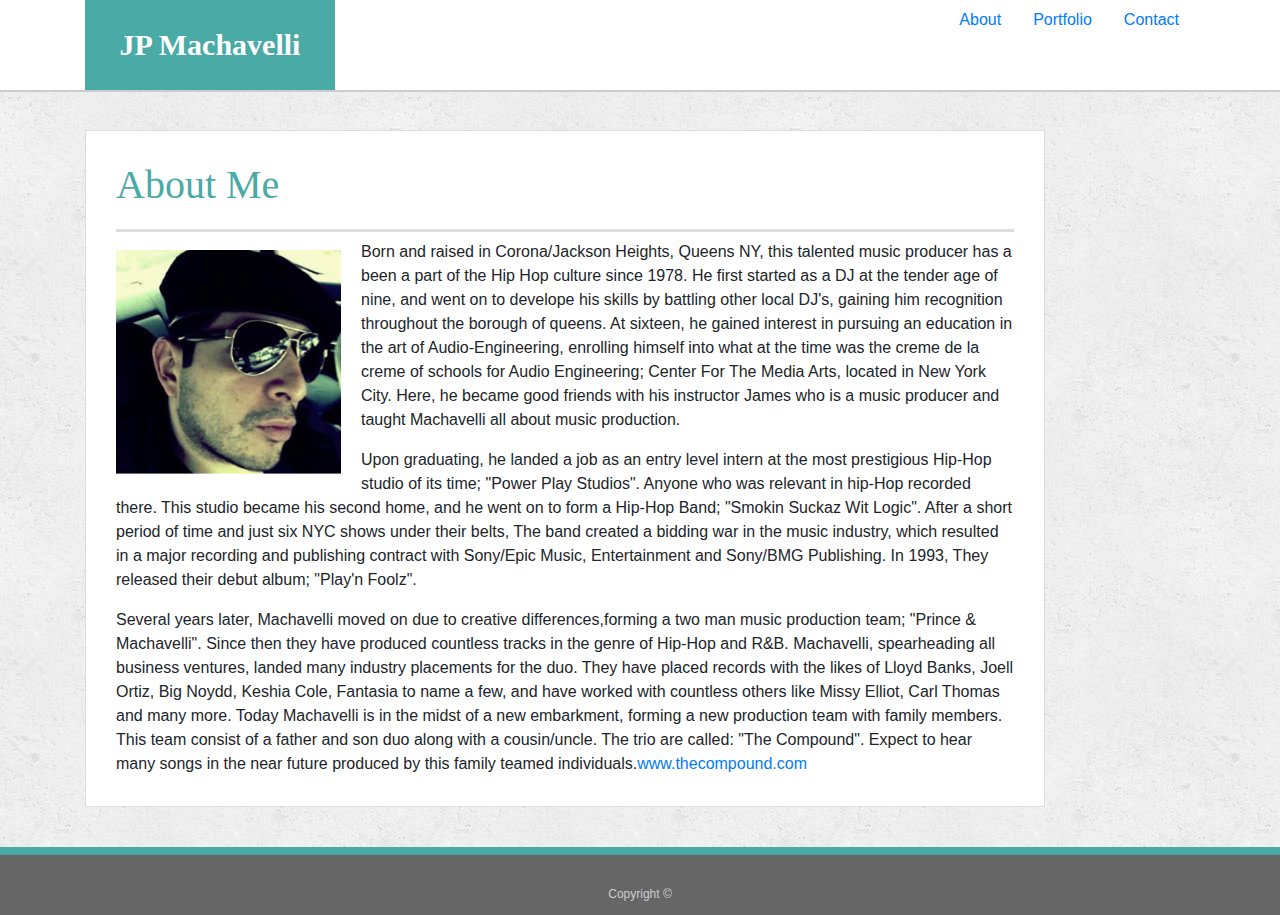
<file: index.html>
<!DOCTYPE html>
<html lang="en">

<head>
    <meta charset="UTF-8">
    <meta name="viewport" content="width=device-width, initial-scale=1.0">
    <meta http-equiv="X-UA-Compatible" content="ie=edge">
    <title>About | JP Machavelli</title>
    <link rel="stylesheet" type="text/css" href="./assets/styles.css">
    <!-- <img src="..." class="img-fluid" alt="Responsive image"> -->
    <link rel="stylesheet" href="https://stackpath.bootstrapcdn.com/bootstrap/4.3.1/css/bootstrap.min.css"
        integrity="sha384-ggOyR0iXCbMQv3Xipma34MD+dH/1fQ784/j6cY/iJTQUOhcWr7x9JvoRxT2MZw1T" crossorigin="anonymous">
</head>

<body>
    <header id="masthead">
        <div class="container">
            <a href="index.html" id="logo">JP Machavelli</a>
            <!-- <nav>
                <a href="index.html">About</a>
                <a href="portfolio.html">Portfolio</a>
                <a href="contact.html">Contact</a>
            </nav> -->
            <ul class="nav justify-content-end">
                <li class="nav-item">
                    <a class="nav-link active" href="index.html">About</a>
                </li>
                <li class="nav-item">
                    <a class="nav-link" href="portfolio.html">Portfolio</a>
                </li>
                <li class="nav-item">
                    <a class="nav-link" href="contact.html">Contact</a>
                </li>
                <!-- <li class="nav-item">
                        <a class="nav-link disabled" href="#" tabindex="-1" aria-disabled="true">Disabled</a>
                    </li> -->
            </ul>
        </div>
    </header>

    <div id="main-container" class="container">
        <section class="main-section">
            <h1>About Me</h1>

            <img src="assets/E4EKnt2DSGmgtYH0oXxLXQ_thumb_606.jpg" alt="machavelli" id="bio-image">

            <p>Born and raised in Corona/Jackson Heights, Queens NY, this talented music producer has a been a part
                of the Hip Hop culture since 1978. He first started as a DJ at the tender age of nine, and went on
                to
                develope his skills by battling other local DJ's, gaining him
                recognition throughout the borough of queens. At sixteen, he gained interest in pursuing an
                education in
                the art
                of Audio-Engineering, enrolling himself into what at the time was the creme de la creme of schools
                for
                Audio Engineering; Center For The Media Arts, located in New York City. Here, he became good friends
                with his instructor James who is a music producer and taught Machavelli all about music
                production.</a>
            </p>

            <p>Upon graduating, he landed a job as an entry level intern at the most prestigious Hip-Hop studio of its
                time; "Power Play Studios". Anyone who was relevant in hip-Hop recorded there. This studio became
                his second home, and he went on to form a Hip-Hop Band; "Smokin Suckaz Wit Logic". After a short
                period of time and just six NYC shows under their belts, The band created a
                bidding war in the music industry, which resulted in a major recording and publishing
                contract with Sony/Epic Music, Entertainment and Sony/BMG Publishing. In 1993, They released their
                debut album; "Play'n Foolz".</a></p>

            <p>Several years later, Machavelli moved on due to creative differences,forming a two man music
                production
                team; "Prince & Machavelli". Since then they have produced countless tracks in the genre of Hip-Hop
                and
                R&B. Machavelli, spearheading all business ventures, landed many industry placements for the duo.
                They
                have placed records with the likes of Lloyd Banks, Joell Ortiz, Big Noydd, Keshia Cole, Fantasia to
                name a few,
                and have worked with countless others like Missy Elliot, Carl Thomas and many more. Today Machavelli
                is
                in the midst of a new embarkment, forming a new production team with family members. This
                team consist of a father and son duo along with a cousin/uncle. The trio are called: "The Compound".
                Expect to hear many songs in the near future produced by this family teamed
                individuals.<a href="http://www.thecompound.com/">www.thecompound.com</a></p>


        </section>

    </div>
    <footer>
        <div class="container">
            Copyright &copy;
        </div>
    </footer>
</body>

</html>
</file>
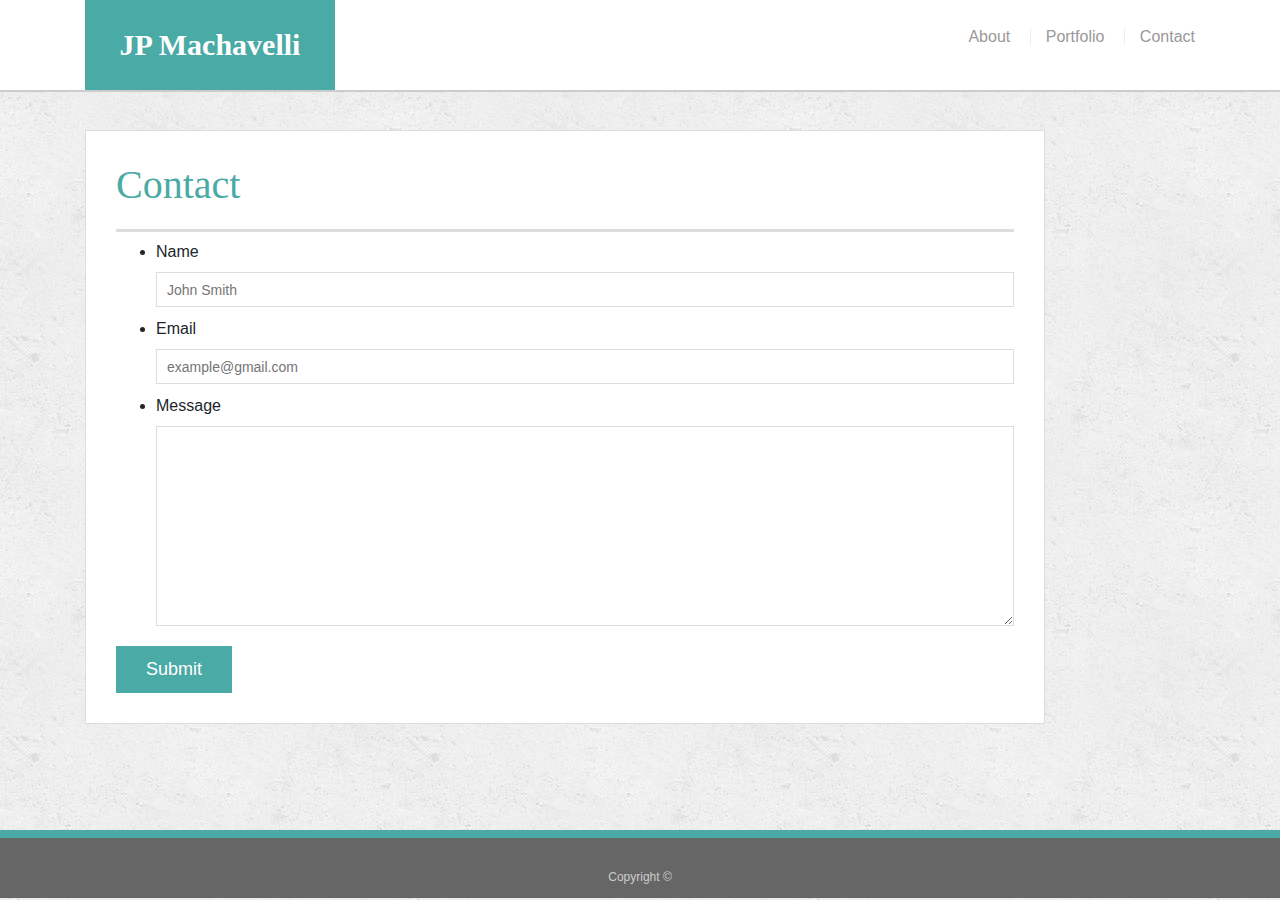
<file: contact.html>
<!doctype html>
<html lang="en-us">

<head>
  <meta charset="UTF-8">
  <title>Contact | Your Name</title>
  <link rel="stylesheet" type="text/css" href="./assets/styles.css">
  <link rel="stylesheet" href="https://stackpath.bootstrapcdn.com/bootstrap/4.3.1/css/bootstrap.min.css" integrity="sha384-ggOyR0iXCbMQv3Xipma34MD+dH/1fQ784/j6cY/iJTQUOhcWr7x9JvoRxT2MZw1T" crossorigin="anonymous">
</head>

<body>

  <header id="masthead">
    <div class="container">
      <a href="index.html" id="logo">JP Machavelli</a>
      <nav>
        <a href="index.html">About</a>
        <a href="portfolio.html">Portfolio</a>
        <a href="contact.html">Contact</a>
      </nav>
    </div>
  </header>

  <div id="main-container" class="container">
    <section class="main-section">
      <h1>Contact</h1>

      <form id="contact-form">
        <ul>
          <li>
            <label for="name">Name</label>
            <input type="text" id="name" name="name" placeholder="John Smith" required="required">
          </li>
          <li>
            <label for="email">Email</label>
            <input type="email" id="email" name="email" placeholder="example@gmail.com" required="required">
          </li>
          <li>
            <label for="message">Message</label>
            <textarea id="message" name="message" required="required"></textarea>
          </li>
        </ul>
        <input type="submit">
      </form>

    </section>

  </div>

  <footer>
    <div class="container">
      Copyright &copy; 
    </div>
  </footer>
</body>

</html>
</file>
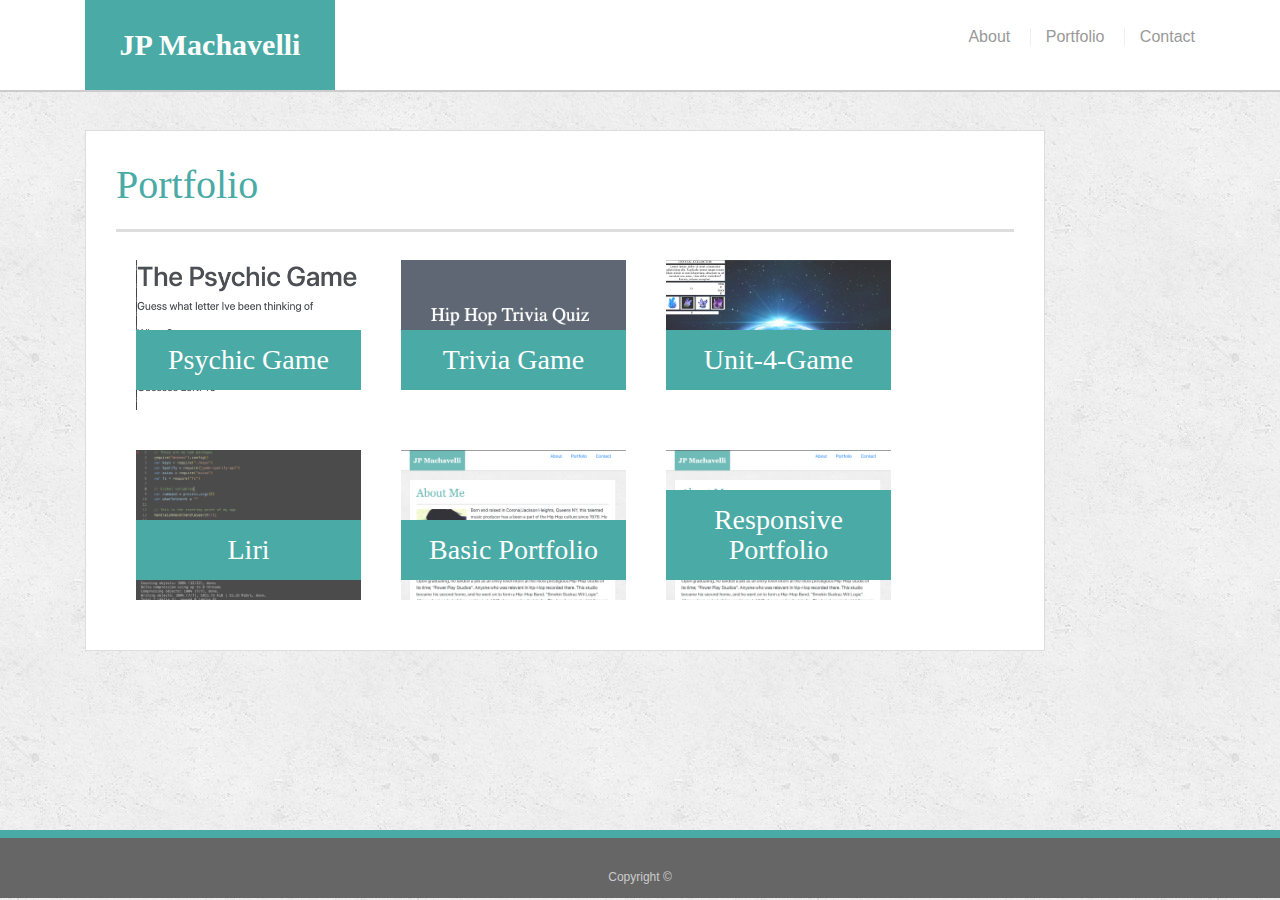
<file: portfolio.html>
<!doctype html>
<html lang="en-us">

<head>
  <meta charset="UTF-8">
  <title>Portfolio | Your Name</title>
  <link rel="stylesheet" type="text/css" href="./assets/styles.css">
  <link rel="stylesheet" href="https://stackpath.bootstrapcdn.com/bootstrap/4.3.1/css/bootstrap.min.css" integrity="sha384-ggOyR0iXCbMQv3Xipma34MD+dH/1fQ784/j6cY/iJTQUOhcWr7x9JvoRxT2MZw1T" crossorigin="anonymous">
</head>

<body>

  <header id="masthead">
    <div class="container">
      <a href="index.html" id="logo">JP Machavelli</a>
      <nav>
        <a href="index.html">About</a>
        <a href="portfolio.html">Portfolio</a>
        <a href="contact.html">Contact</a>
      </nav>
    </div>
  </header>

  <div id="main-container" class="container">
    <section class="main-section">
      <h1>Portfolio</h1>

      <div class="work">
        <img src="./assets/thePsychicGame.png" alt="Psychic Game">
        <a href="https://jackpolo69.github.io/thePyschicGame/"><h3>Psychic Game</h3></a>
      </div>

      <div class="work">
        <img src="./assets/triviaGame.png" alt="Trivia Game">
        <a href="https://jackpolo69.github.io/TriviaGame/"><h3>Trivia Game</h3></a>
      </div>

      <div class="work">
        <img src="./assets/crystal-collecter.png" alt="Unit-4-Game">
        <a href="https://jackpolo69.github.io/unit-4-game/"><h3>Unit-4-Game</h3></a>
      </div>

      <div class="work">
        <img src="./assets/liri.png" alt="sirus">
        <a href="https://github.com/jackpolo69/sirus"><h3>Liri</h3></a>
      </div>

      <div class="work">
        <img src="./assets/bootstrapPortfolio.png" alt="Basic Portfolio">
        <a href="https://jackpolo69.github.io/basic-portfolio/"><h3>Basic Portfolio</h3></a>
      </div>

      <div class="work">
        <img src="./assets/bootstrapPortfolio.png" alt="Responsive Portfolio">
        <a href="https://jackpolo69.github.io/Responsive-Portfolio./"><h3>Responsive Portfolio</h3></a>
      </div>
      
    </section>

  </div>

  <footer>
    <div class="container">
      Copyright &copy;
    </div>
  </footer>
</body>

</html>
</file>
<file: assets/styles.css>
body {
    font-family: Arial, "Helvetica Neue", Helvetica, sans-serif;
    font-size: 18px;
    line-height: 34px;
    color: #777777;
    background: url("./concrete_seamless.png");
  }
  
  * {
    box-sizing: border-box;
  }
  
  /* general */
  
  .container {
    width: 100%;
    max-width: 960px;
    margin: 0 auto;
    clear: both;
  }
  
  h1,
  h2,
  h3,
  p {
    margin-bottom: 20px;
  }
  
  p:last-child {
    margin-bottom: 0;
  }
  
  h1,
  h2,
  h3 {
    font-family: Georgia, Times, "Times New Roman", serif;
    font-weight: 700;
    color: #4aaaa5;
  }
  
  h1 {
    padding-bottom: 20px;
    font-size: 30px;
    line-height: 49px;
    border-bottom: 3px solid #dddddd;
  }
  
  h2,
  h3 {
    font-size: 22px;
  }
  
  /* header */
  
  #masthead {
    position: fixed;
    z-index: 99;
    width: 100%;
    margin: 0 0 30px;
    overflow: auto;
    color: #ffffff;
    background: #ffffff;
    border-bottom: 2px solid #cccccc;
  }
  
  #logo {
    float: left;
    width: 250px;
    height: 90px;
    font-family: Georgia, Times, "Times New Roman", serif;
    font-size: 30px;
    font-weight: 700;
    line-height: 90px;
    color: #ffffff;
    text-align: center;
    text-decoration: none;
    background: #4aaaa5;
  }
  
  nav {
    float: right;
    margin-top: 25px;
  }
  
  nav a {
    display: inline-block;
    padding-left: 15px;
    margin-left: 15px;
    line-height: 18px;
    color: #999;
    text-decoration: none;
    border-left: 1px solid #efefef;
  }
  
  nav a:first-child {
    border-left: 0 none;
  }
  
  /* footer */
  
  footer {
    padding: 30px 0;
    clear: both;
    font-size: 12px;
    color: #ffffff;
    color: #cccccc;
    text-align: center;
    background: #666666;
    border-top: 8px solid #4aaaa5;
    height: 50px;
  }
  
  h3, h2 {
    padding-bottom: 20px;
    margin-bottom: 15px;
    line-height: 22px;
    border-bottom: 2px solid #eeeeee;
  }
  
  /* main */
  
  #main-container {
    padding-top: 130px;
    min-height: calc(100vh - 70px);
  }
  
  .main-section {
    float: left;
    width: 100%;
    max-width: 960px;
    padding: 30px;
    margin: 0 0 40px;
    background: #ffffff;
    border: 1px solid #dddddd;
  }
  
  /* portfolio page */
  
  .work {
    position: relative;
    float: left;
    width: 225px;
    height: 150px;
    margin: 20px 20px;
    overflow: auto;
  }
  
  .work img {
    width: 100%;
    border: 0 none;
    opacity: 0.8;
  }
  
  .work h3 {
    position: absolute;
    bottom: 20px;
    width: 100%;
    padding: 15px;
    margin-bottom: 0;
    font-weight: 300;
    line-height: 30px;
    color: #ffffff;
    text-align: center;
    background: #4aaaa5;
    border-bottom: 0;
  }
  
  .auth-image {
    float: left;
    width: 200px;
    height: auto;
    margin-top: 10px;
    margin-right: 25px;
  }
  
  /* contact page */
  
  #contact-form ul {
    margin-bottom: 20px;
  }
  
  #contact-form li {
    margin-bottom: 10px;
  }
  
  label,
  input[type=text],
  input[type=email],
  textarea {
    display: block;
    width: 100%;
  }
  
  input[type=text],
  input[type=email],
  textarea {
    height: 35px;
    padding: 0 10px;
    font-size: 14px;
    border: 1px solid #dddddd;
  }
  
  textarea {
    height: 200px;
  }
  
  input[type=submit] {
    padding: 10px 30px;
    font-size: 18px;
    color: #ffffff;
    cursor: pointer;
    background: #4aaaa5;
    border: 0 none;
  }
  #bio-image{
    width: 225px;
    float: left;
    margin: 20px;
    margin-top: 10px;
    margin-left: 0px;
  }
</file>
